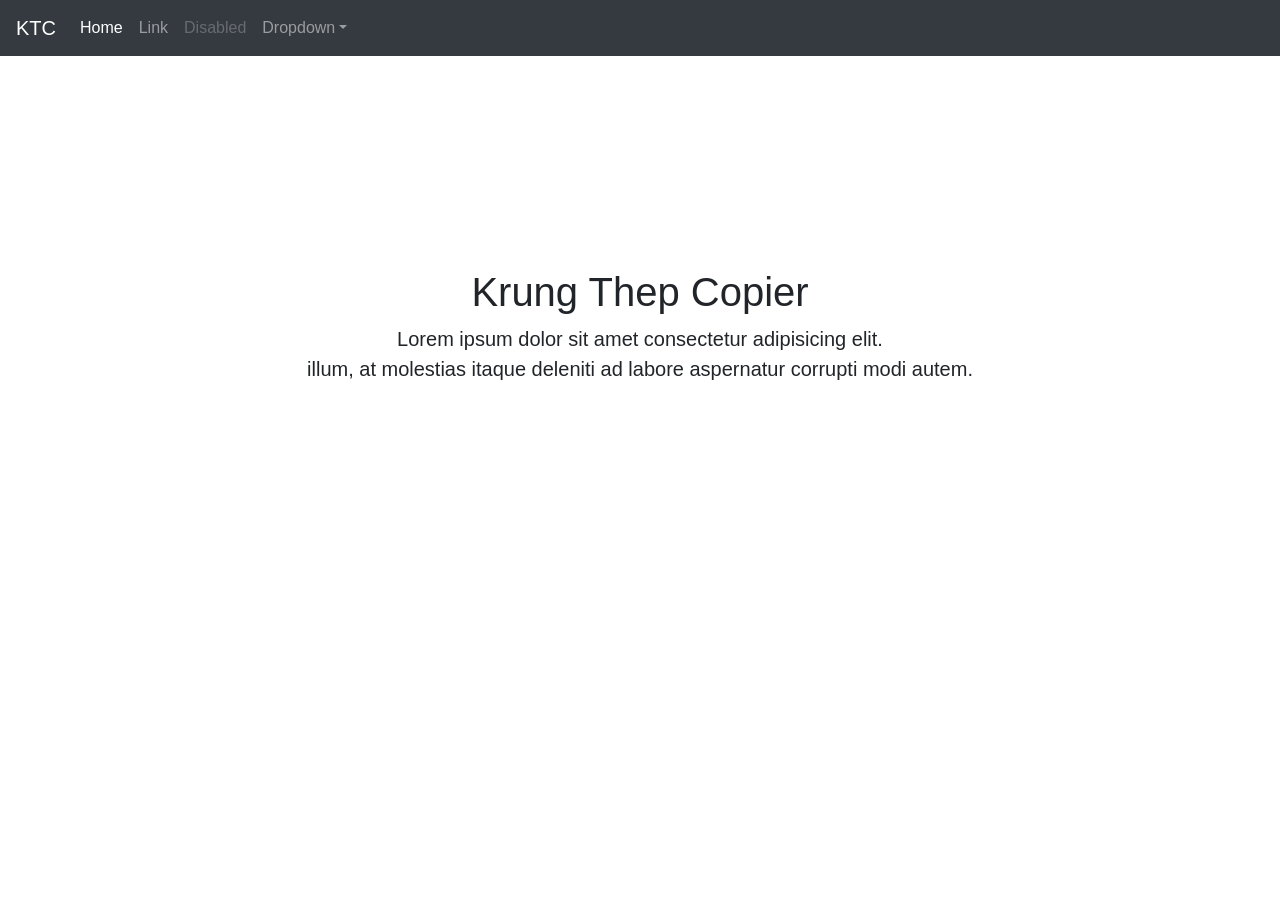
<file: index.html>
<!doctype html>
<html lang="en">

<head>

    <meta name="viewport" content="width=device-width, initial-scale=1, shrink-to-fit=no">
    <meta charset="utf-8">
    <title>KTC | Krung Thep Copier</title>


    <!-- Favicons Begin -->
    <link rel="apple-touch-icon" href="http://gcsbkk.com/picture/05-image-web/favicons/apple-touch-icon.png" size="180x180">
    <link rel="icon" href="http://gcsbkk.com/picture/05-image-web/favicons/favicon.ico">
    <!-- Favicons End -->

    <link rel="canonical" href="https://getbootstrap.com/docs/4.5/examples/starter-template/">

    <!-- Bootstrap core CSS -->
    <link href="assets/dist/css/bootstrap.css" rel="stylesheet">

    <style>
        .bd-placeholder-img {
            font-size: 1.125rem;
            text-anchor: middle;
            -webkit-user-select: none;
            -moz-user-select: none;
            -ms-user-select: none;
            user-select: none;
        }
        
        @media (min-width: 768px) {
            .bd-placeholder-img-lg {
                font-size: 3.5rem;
            }
        }
    </style>
    <!-- Custom styles for this template -->
    <link href="starter-template.css" rel="stylesheet">
</head>

<body>
    <nav class="navbar navbar-expand-md navbar-dark bg-dark fixed-top">
        <a class="navbar-brand" href="#">KTC</a>
        <button class="navbar-toggler" type="button" data-toggle="collapse" data-target="#navbarsExampleDefault" aria-controls="navbarsExampleDefault" aria-expanded="false" aria-label="Toggle navigation">
        <span class="navbar-toggler-icon"></span>
        </button>

        <div class="collapse navbar-collapse" id="navbarsExampleDefault">
            <ul class="navbar-nav mr-auto">
                <li class="nav-item active">
                    <a class="nav-link" href="#">Home <span class="sr-only">(current)</span></a>
                </li>
                <li class="nav-item">
                    <a class="nav-link" href="#">Link</a>
                </li>
                <li class="nav-item">
                    <a class="nav-link disabled" href="#" tabindex="-1" aria-disabled="true">Disabled</a>
                </li>
                <li class="nav-item dropdown">
                    <a class="nav-link dropdown-toggle" href="#" id="dropdown01" data-toggle="dropdown" aria-haspopup="true" aria-expanded="false">Dropdown</a>
                    <div class="dropdown-menu" aria-labelledby="dropdown01">
                        <a class="dropdown-item" href="#">Action</a>
                        <a class="dropdown-item" href="#">Another action</a>
                        <a class="dropdown-item" href="#">Something else here</a>
                    </div>
                </li>
            </ul>

        </div>
    </nav>

    <main role="main" class="container">

        <div class="starter-template">
            <h1 style="margin-top: 3.5em;">Krung Thep Copier</h1>
            <p class="lead">Lorem ipsum dolor sit amet consectetur adipisicing elit. <br> illum, at molestias itaque deleniti ad labore aspernatur corrupti modi autem.</p>
        </div>

    </main>
    <!-- /.container -->
    <script src="https://code.jquery.com/jquery-3.5.1.slim.min.js" integrity="sha384-DfXdz2htPH0lsSSs5nCTpuj/zy4C+OGpamoFVy38MVBnE+IbbVYUew+OrCXaRkfj" crossorigin="anonymous"></script>
    <script>
        window.jQuery || document.write('<script src="/assets/js/vendor/jquery.slim.min.js"><\/script>')
    </script>
    <script src="/assets/dist/js/bootstrap.bundle.js"></script>
</body>

</html>
</file>
<file: starter-template.css>
body {
  padding-top: 5rem;
}
.starter-template {
  padding: 3rem 1.5rem;
  text-align: center;
}
</file>
